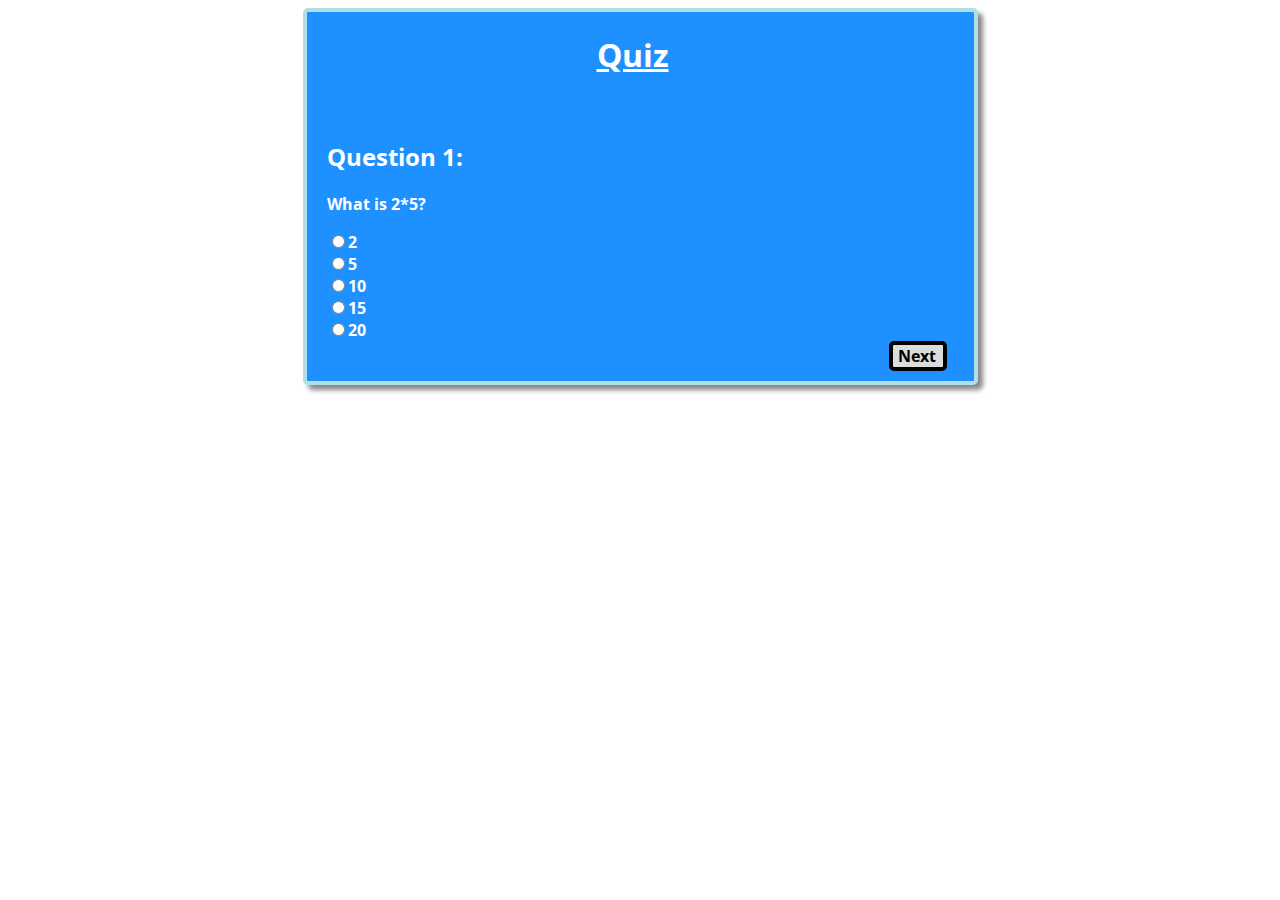
<file: index.html>
<!DOCTYPE html>
<html>
	<head>
		<title>Quiz</title>
		<link type='text/css' rel='stylesheet' href='style.css'/>
		<link rel="stylesheet" type="text/css" href="https://fonts.googleapis.com/css?family=Open Sans"/>
	</head>
	<body>
		<div id='container'>
			<div id='title'>
				<h1>Quiz</h1>
			</div>
			
   			<br/>
  			<div id='quiz'></div>
    		<div class='button' id='next'><a href='#'>Next</a></div>
    		<div class='button' id='prev'><a href='#'>Prev</a></div>
    		<div class='button' id='start'> <a href='#'>Start Over</a></div>
    		<!-- <button class='' id='next'>Next</a></button>
    		<button class='' id='prev'>Prev</a></button>
    		<button class='' id='start'> Start Over</a></button> -->
    	</div>
		<script type='text/javascript' src='https://ajax.googleapis.com/ajax/libs/jquery/1.9.1/jquery.min.js'></script>
		<!--<script type="text/javascript" src='questions.json'></script>-->
		<script type='text/javascript' src='script.js'></script>
	</body>
</html>
</file>
<file: style.css>
body {
    font-family: Open Sans;
}
h1 {
    text-align: center;
}
#title {
    text-decoration: underline;
}
#quiz {
    text-indent: 10px;
    display:none;
}
.button {
    border:4px solid;
    border-radius:5px;
    width: 40px;
    padding-left:5px;
    padding-right: 5px;
    position: relative;
    float:right;
    background-color: #DCDCDC;
    color: black;
    margin: 0 2px 0 2px;
}
.button.active {
    background-color: #F8F8FF;
    color: #525252;
}
button {
    position: relative;
    float:right;
}
.button a {
    text-decoration: none;
    color: black;
}
#container {
    width:50%;
    margin:auto;
    padding: 0 25px 40px 10px;
    background-color: #1E90FF;
    border:4px solid #B0E0E6;
    border-radius:5px;
    color: #FFFFFF;
    font-weight: bold;
    box-shadow: 5px 5px 5px #888;
}
ul {
    list-style-type: none;
    padding: 0;
    margin: 0;
}
#prev {
    display:none;
}
#start {
    display:none;
    width: 90px;
}
</file>
